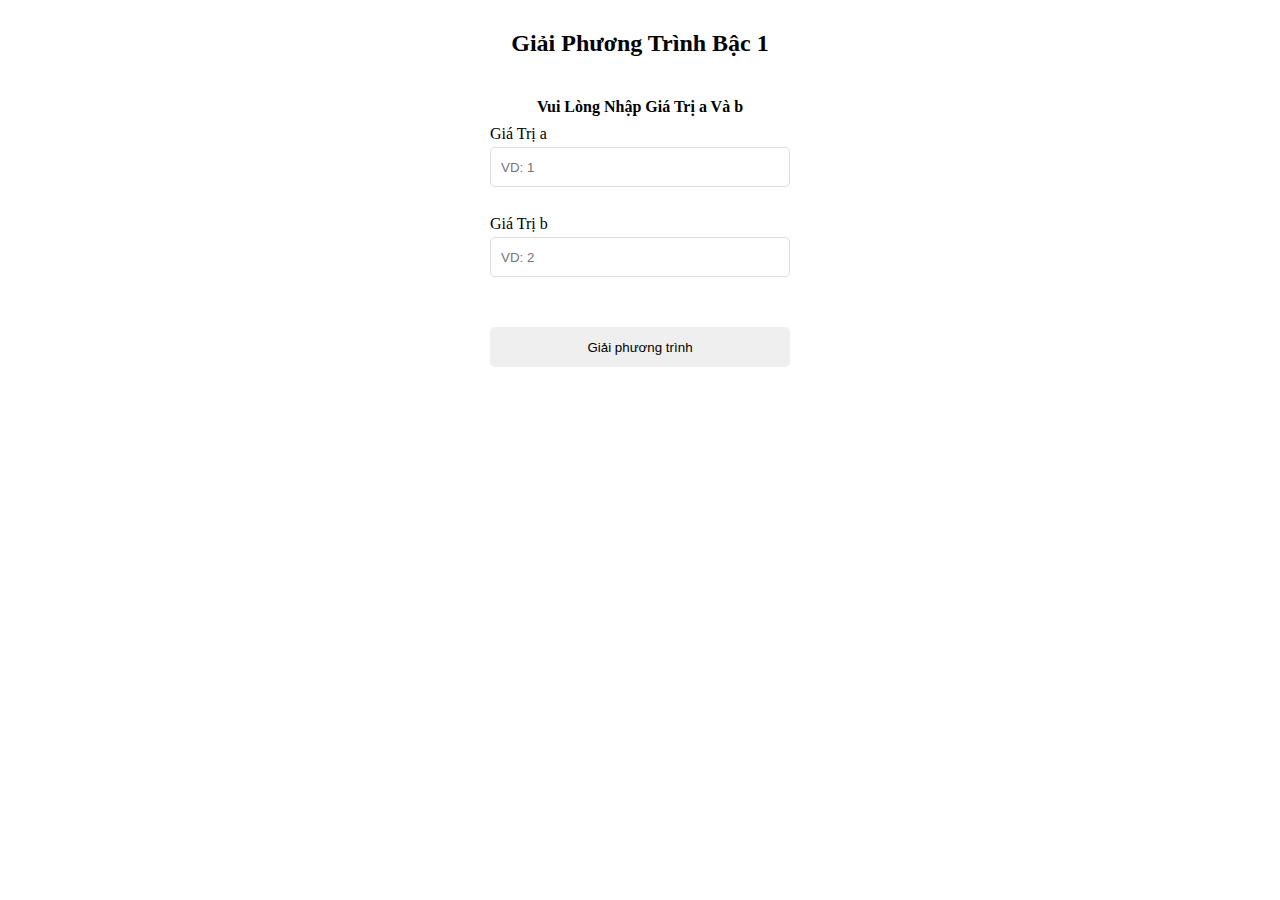
<file: bai1.html>
<!DOCTYPE html>
<html lang="en">
<head>
    <meta charset="UTF-8">
    <meta http-equiv="X-UA-Compatible" content="IE=edge">
    <meta name="viewport" content="width=device-width, initial-scale=1.0">
    <link rel="stylesheet" href="style.css">
    <title>Giải phương trình bậc nhất</title>
</head>
<body>
    <center>
        <div id="main">
            <form action=""  name="dataform">
                <h2>Giải Phương Trình Bậc 1 </h2>
                <h4>Vui Lòng Nhập Giá Trị a Và b</h4>
                <div class="form-group">
                    <label for="a" class="form-label">Giá Trị a</label>
                    <input type="text" name="a" id="numbera" placeholder="VD: 1">
                </div>
                <div class="form-group">
                    <label for="b">Giá Trị b</label>
                    <input type="text" name="b" id="numberb" placeholder="VD: 2">
                </div>
                <button type="button" onclick="giaipt()">Giải phương trình</button>
            </form>
            <div class="khungkq">
                <div id="x"></div>
            </div>
        </div>
    </center>
    <script src="bai1.js"></script>
</body>
</html>
</file>
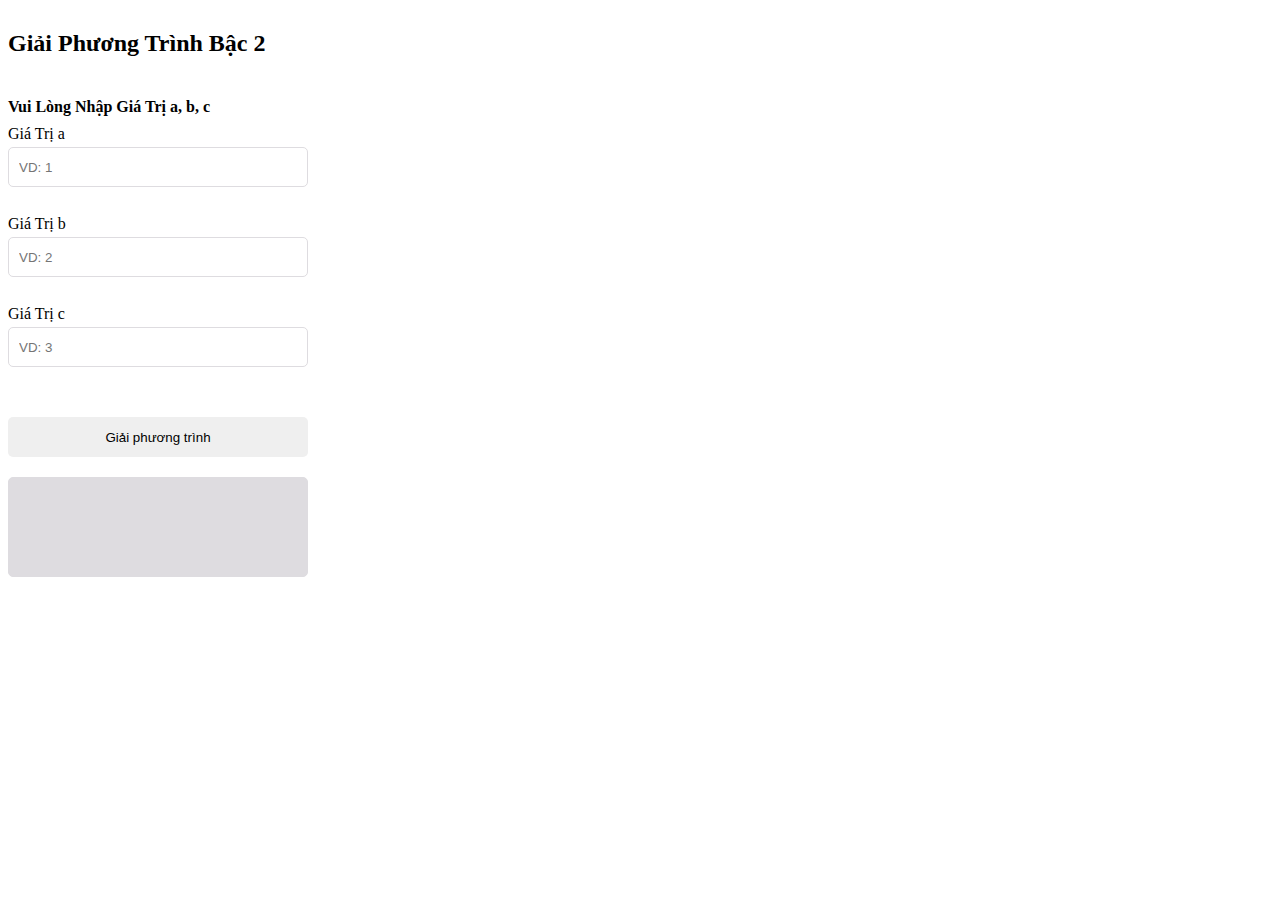
<file: bai2.html>
<!DOCTYPE html>
<html lang="en">
<head>
    <meta charset="UTF-8">
    <meta http-equiv="X-UA-Compatible" content="IE=edge">
    <meta name="viewport" content="width=device-width, initial-scale=1.0">
    <link rel="stylesheet" href="style.css">
    <title>Giải phương trình bậc 2</title>
</head>
<body>
    <div id="main">
        <form action=""  name="dataform">
            <h2>Giải Phương Trình Bậc 2 </h2>
            <h4>Vui Lòng Nhập Giá Trị a, b, c</h4>
            <div class="form-group">
                <label for="a" class="form-label">Giá Trị a</label>
                <input type="text" name="a" id="numbera" placeholder="VD: 1">
            </div>
            <div class="form-group">
                <label for="b">Giá Trị b</label>
                <input type="text" name="b" id="numberb" placeholder="VD: 2">
            </div>
            <div class="form-group">
                <label for="c" class="form-label">Giá Trị c</label>
                <input type="text" name="c" id="numberc" placeholder="VD: 3">
            </div>
        <button type="button" onclick="giaipt()">Giải phương trình</button>
        </form>
        <div class="ketqua"></div>
    </div>
    <script>
        function giaipt() {
        var a = document.dataform.a.value;//parseFloat: biến kiểu string -> number nếu string là chuỗi thì nó trả về là NaN
        var b = document.dataform.b.value;
        var c = document.dataform.c.value;
        var ketqua = "Phương Trình "+ a +"x^2 +"+ b +"x "+ c + "= 0 <br>";
        if (a === 0 && b === 0 && c === 0){
            ketqua += "phương trình có vô số nghiệm";
        }
        
        if(a === 0 && b === 0 && c !== 0){
            ketqua += "phương trình vô nghiệm";
        }
        
        if(a === 0 && b !==0 && c === 0){
            ketqua += " phương trình có nghiệm là 0";
        }

        if(a !==0 && b === 0 && c === 0){
            ketqua += "phương trình có nghiệm là 0";
        }

        if(a === 0 && b !==0 && c !==0 ){
            ketqua += "phương trình có nghiệm x là:" + (-c/b);
        }

        if(a !==0 && b !== 0 && c !==0){
            var delta = (b*b)-(4*a*c);
            if (delta < 0){
                ketqua += "phương trình vô nghiệm";
            }
            if (delta === 0){
                ketqua += "phương trình có nghiệm kép" + -b/(2*a);
            }
            if(delta > 0){
                ketqua += "phương trình có 2 nghiệm phân biệt" + (-b + Math.sqrt(delta)/(2*a)) + (-b - Math.sqrt(delta)/(2*a)) 
            }
        }
        
        document.getElementsByClassName("ketqua")[1].innerHTML = ketqua ;
        }
    </script>
</body>
</html>
</file>
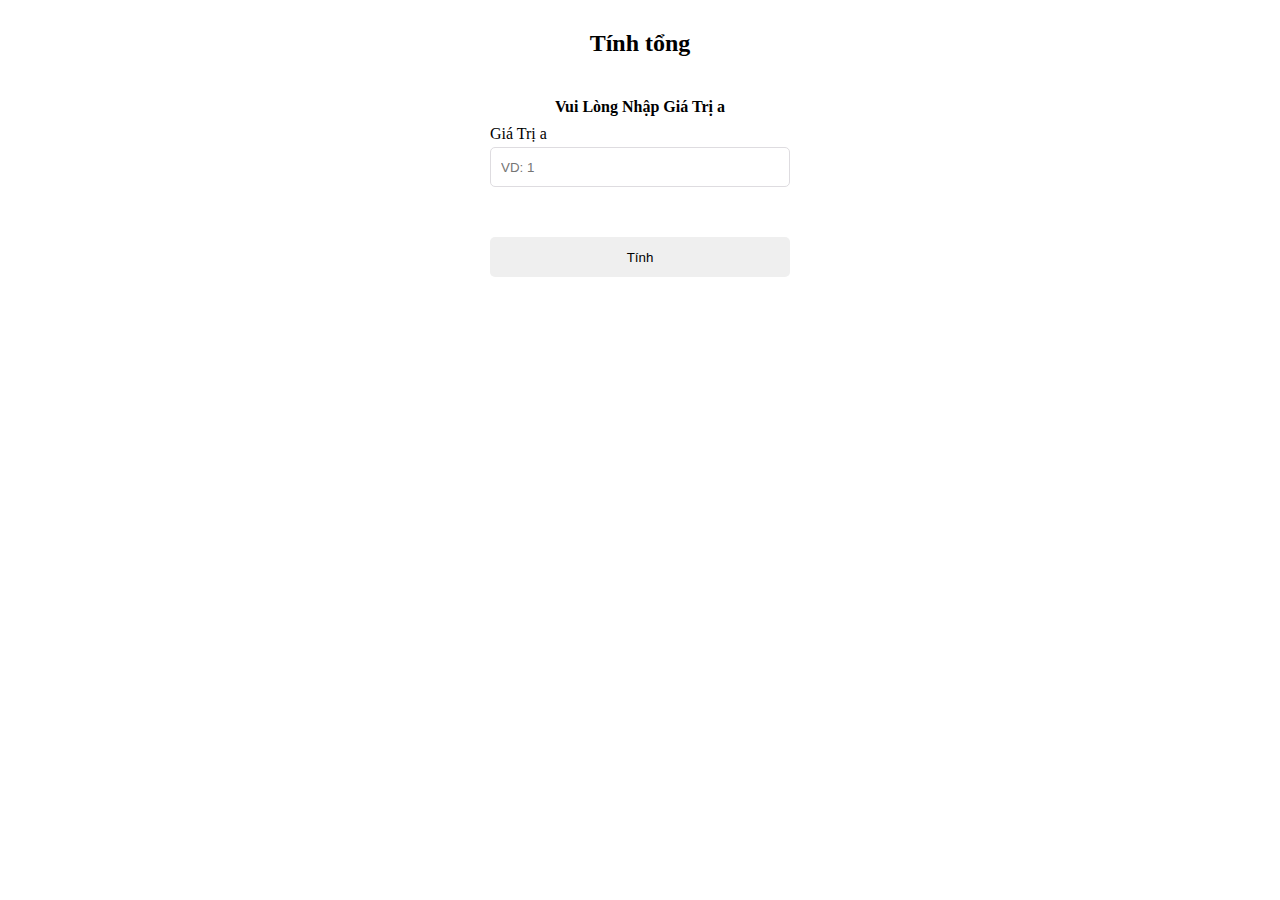
<file: bai3.html>
<!DOCTYPE html>
<html lang="en">
<head>
    <meta charset="UTF-8">
    <meta http-equiv="X-UA-Compatible" content="IE=edge">
    <meta name="viewport" content="width=device-width, initial-scale=1.0">
    <link rel="stylesheet" href="style.css">
    <title>Tính tổng</title>
</head>
<body>
    <center>
        <div id="main">
            <h2>Tính tổng </h2>
            <h4>Vui Lòng Nhập Giá Trị a</h4>
            <form action=""  name="dataform">
                <div class="form-group">
                    <label for="a" class="form-label">Giá Trị a</label>
                    <input type="text" name="a" id="numbera" placeholder="VD: 1">
                </div>
                <button type="button" onclick="tong()">Tính</button>
            </form>
            <div class="khungkq">
                <div id="ketqua"></div>
            </div>
        </div>
    </center>
    <script src="bai3.js"></script>
</body>
</html>
</file>
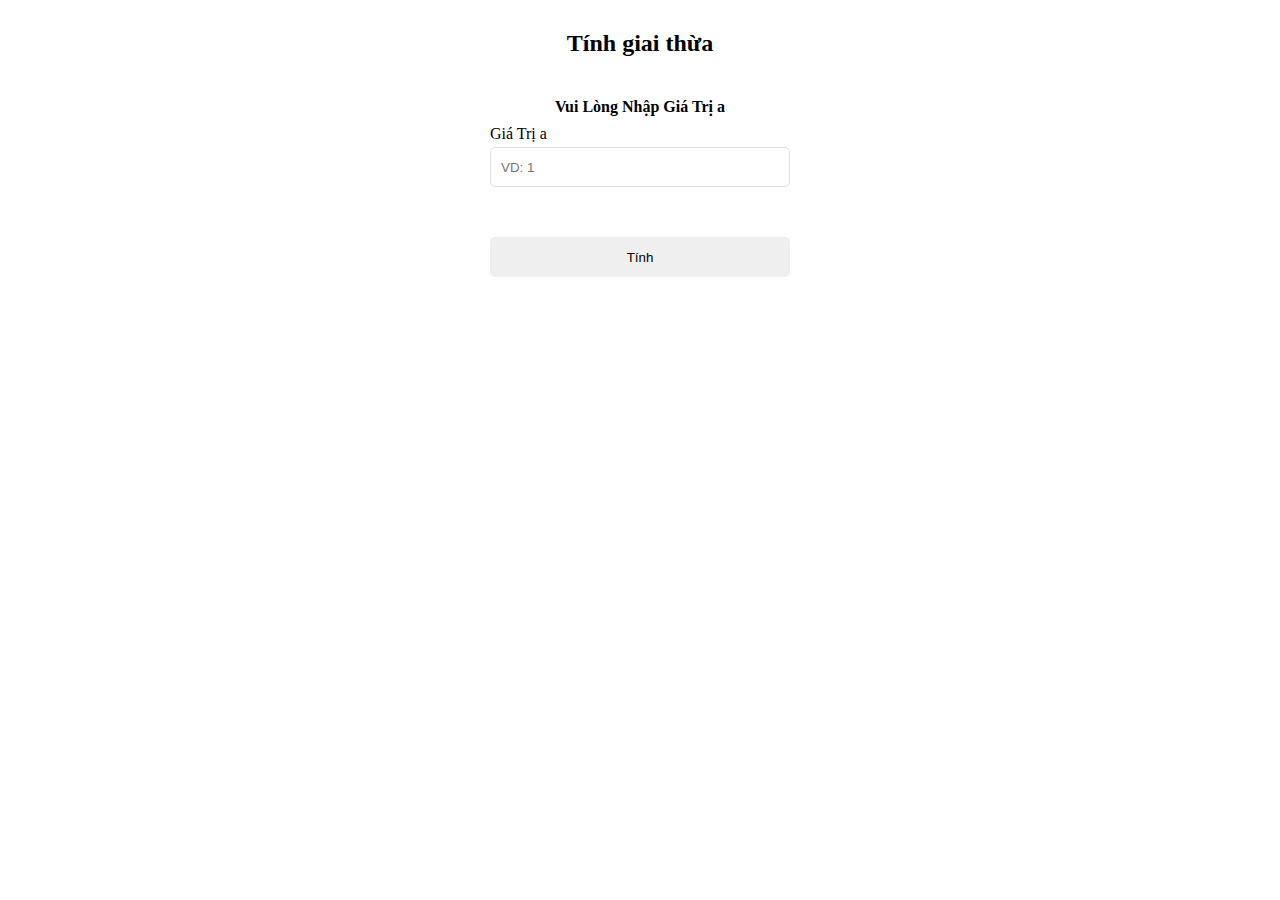
<file: src/giaithua/bai4.html>
<!DOCTYPE html>
<html lang="en">
<head>
    <meta charset="UTF-8">
    <meta http-equiv="X-UA-Compatible" content="IE=edge">
    <meta name="viewport" content="width=device-width, initial-scale=1.0">
    <link rel="stylesheet" href="/style.css">
    <title>Giai Thừa</title>
</head>
<body>
    <center>
        <div id="main">
            <h2>Tính giai thừa </h2>
            <h4>Vui Lòng Nhập Giá Trị a</h4>
            <form action=""  name="dataform">
                <div class="form-group">
                    <label for="a" class="form-label">Giá Trị a</label>
                    <input type="text" name="a" id="numbera" placeholder="VD: 1">
                </div>
                <button type="button" onclick="giaithua()">Tính</button>
            </form>
            <div class="khungkq">
                <div id="ketqua"></div>
            </div>
        </div>
    </center>
    <script src="bai4.js">
    </script>
</body>
</html>
</file>
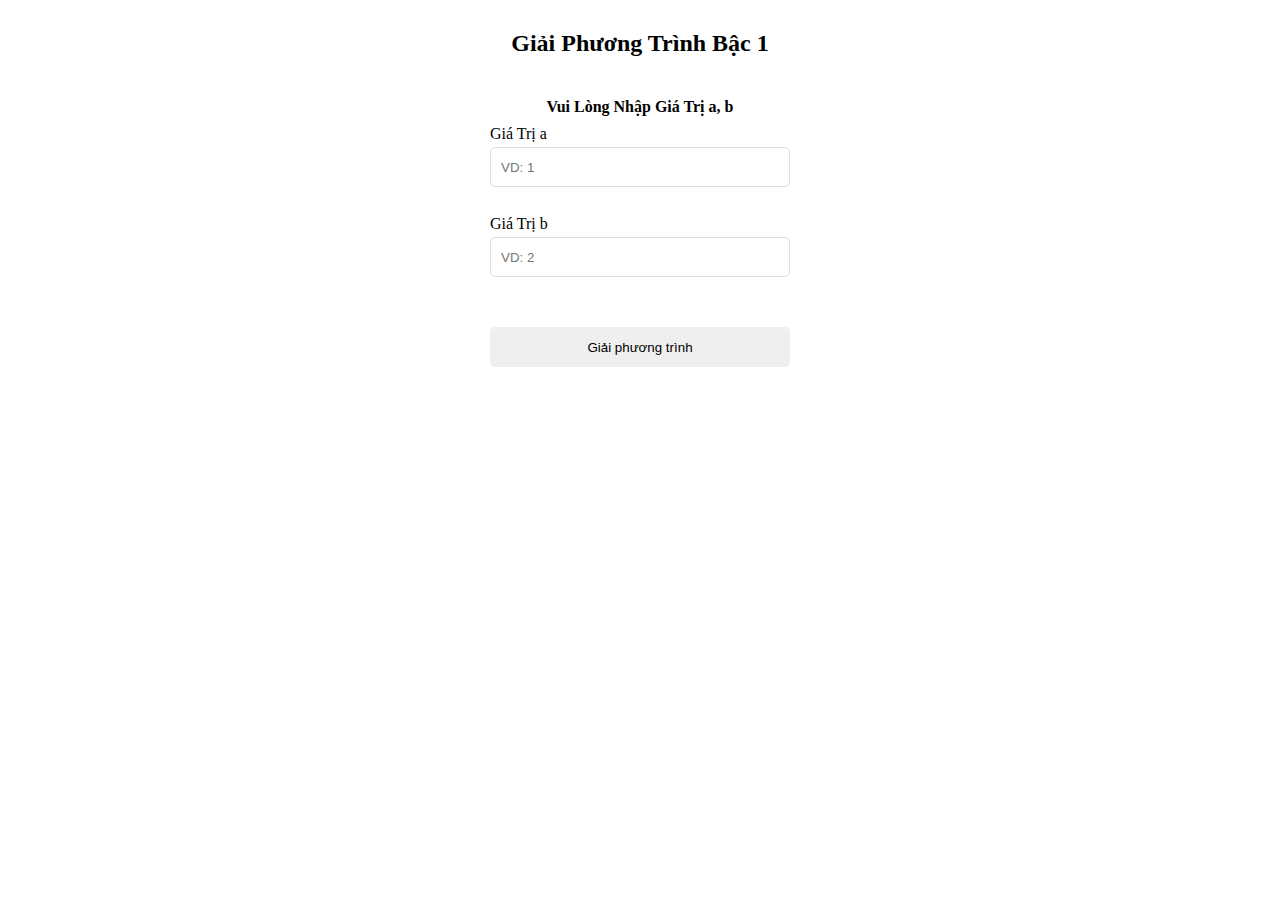
<file: src/ptb1/bai1.html>
<!DOCTYPE html>
<html lang="en">
<head>
    <meta charset="UTF-8">
    <meta http-equiv="X-UA-Compatible" content="IE=edge">
    <meta name="viewport" content="width=device-width, initial-scale=1.0">
    <link rel="stylesheet" href="/style.css">
    <title>Giải phương trình bậc nhất</title>
</head>
<body>
    <center>
        <div id="main">
            <form action=""  name="dataform">
                <h2>Giải Phương Trình Bậc 1 </h2>
                <h4>Vui Lòng Nhập Giá Trị a, b</h4>
                <div class="form-group">
                    <label for="a" class="form-label">Giá Trị a</label>
                    <input type="text" name="a" id="numbera" placeholder="VD: 1">
                </div>
                <div class="form-group">
                    <label for="b">Giá Trị b</label>
                    <input type="text" name="b" id="numberb" placeholder="VD: 2">
                </div>
                <button type="button" onclick="giaipt()">Giải phương trình</button>
            </form>
            <div class="khungkq">
                <div id="x"></div>
            </div>
        </div>
    </center>
    <script src="bai1.js"></script>
</body>
</html>
</file>
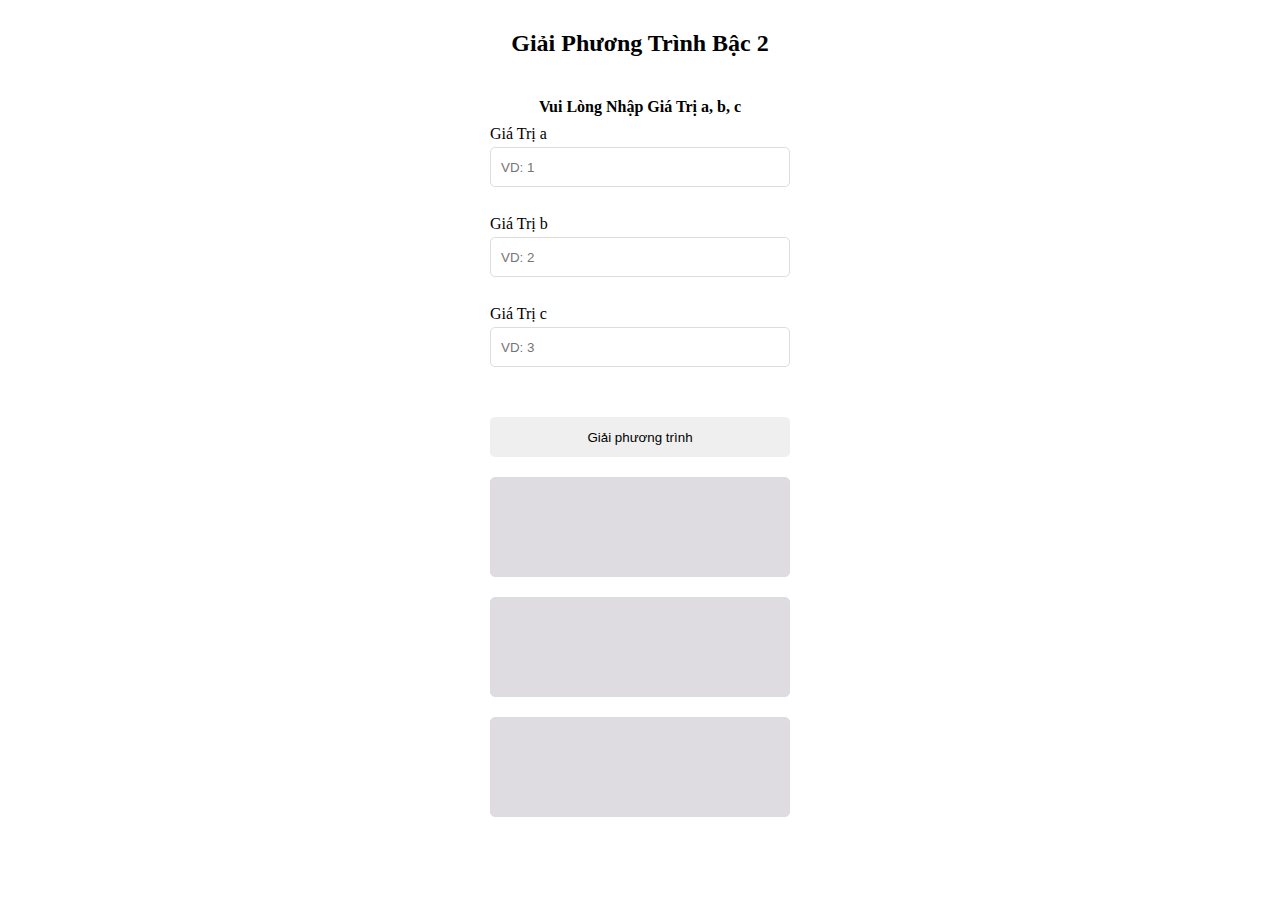
<file: src/ptb2/bai2.html>
<!DOCTYPE html>
<html lang="en">
  <head>
    <meta charset="UTF-8" />
    <meta http-equiv="X-UA-Compatible" content="IE=edge" />
    <meta name="viewport" content="width=device-width, initial-scale=1.0" />
    <link rel="stylesheet" href="/style.css" />
    <title>Giải phương trình bậc hai</title>
  </head>
  <body>
    <center>
      <div id="main">
        <form action="" name="dataform">
          <h2>Giải Phương Trình Bậc 2</h2>
          <h4>Vui Lòng Nhập Giá Trị a, b, c</h4>
          <div class="form-group">
            <label for="a" class="form-label">Giá Trị a</label>
            <input type="text" name="a" id="numbera" placeholder="VD: 1" />
          </div>
          <div class="form-group">
            <label for="b">Giá Trị b</label>
            <input type="text" name="b" id="numberb" placeholder="VD: 2" />
          </div>
          <div class="form-group">
            <label for="c">Giá Trị c</label>
            <input type="text" name="c" id="numberc" placeholder="VD: 3" />
          </div>
          <button type="button" onclick="giaipt()">Giải phương trình</button>
        </form>
      </div>
      <div class="khungkq">
        <div class="ketqua" id="x"></div>
        <div class="ketqua" id="x1"></div>
        <div class="ketqua" id="x2"></div>
      </div>
    </center>
    <script src="bai2.js"></script>
  </body>
</html>
</file>
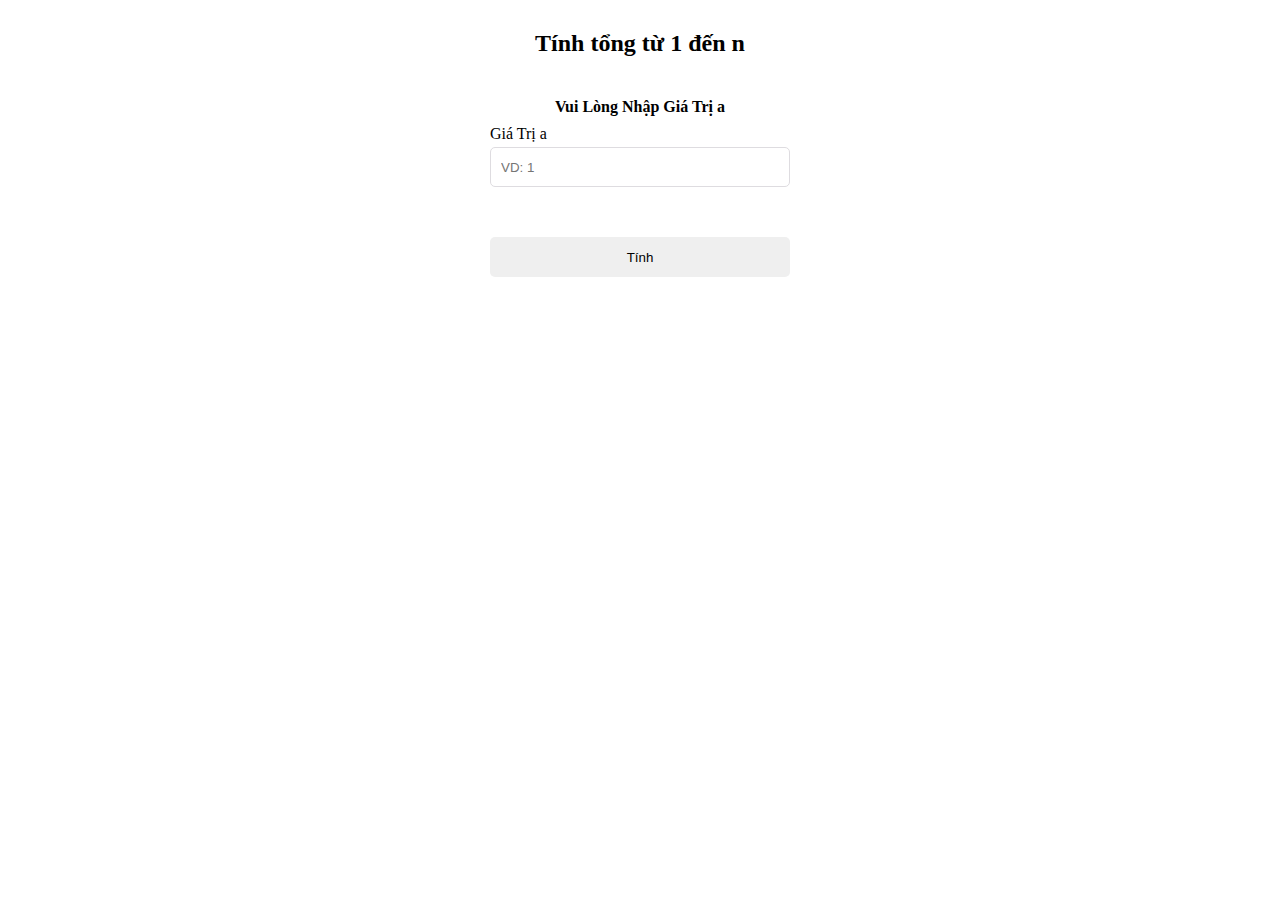
<file: src/tinhtong/bai3.html>
<!DOCTYPE html>
<html lang="en">
<head>
    <meta charset="UTF-8">
    <meta http-equiv="X-UA-Compatible" content="IE=edge">
    <meta name="viewport" content="width=device-width, initial-scale=1.0">
    <link rel="stylesheet" href="/style.css">
    <title>Tính tổng</title>
</head>
<body>
    <center>
        <div id="main">
            <h2>Tính tổng từ 1 đến n </h2>
            <h4>Vui Lòng Nhập Giá Trị a</h4>
            <form action=""  name="dataform">
                <div class="form-group">
                    <label for="a" class="form-label">Giá Trị a</label>
                    <input type="text" name="a" id="numbera" placeholder="VD: 1">
                </div>
                <button type="button" onclick="tinhtong()">Tính</button>
            </form>
            <div class="khungkq">
                <div id="ketqua"></div>
            </div>
        </div>
    </center>
    <script src="bai3.js"></script>
</body>
</html>
</file>
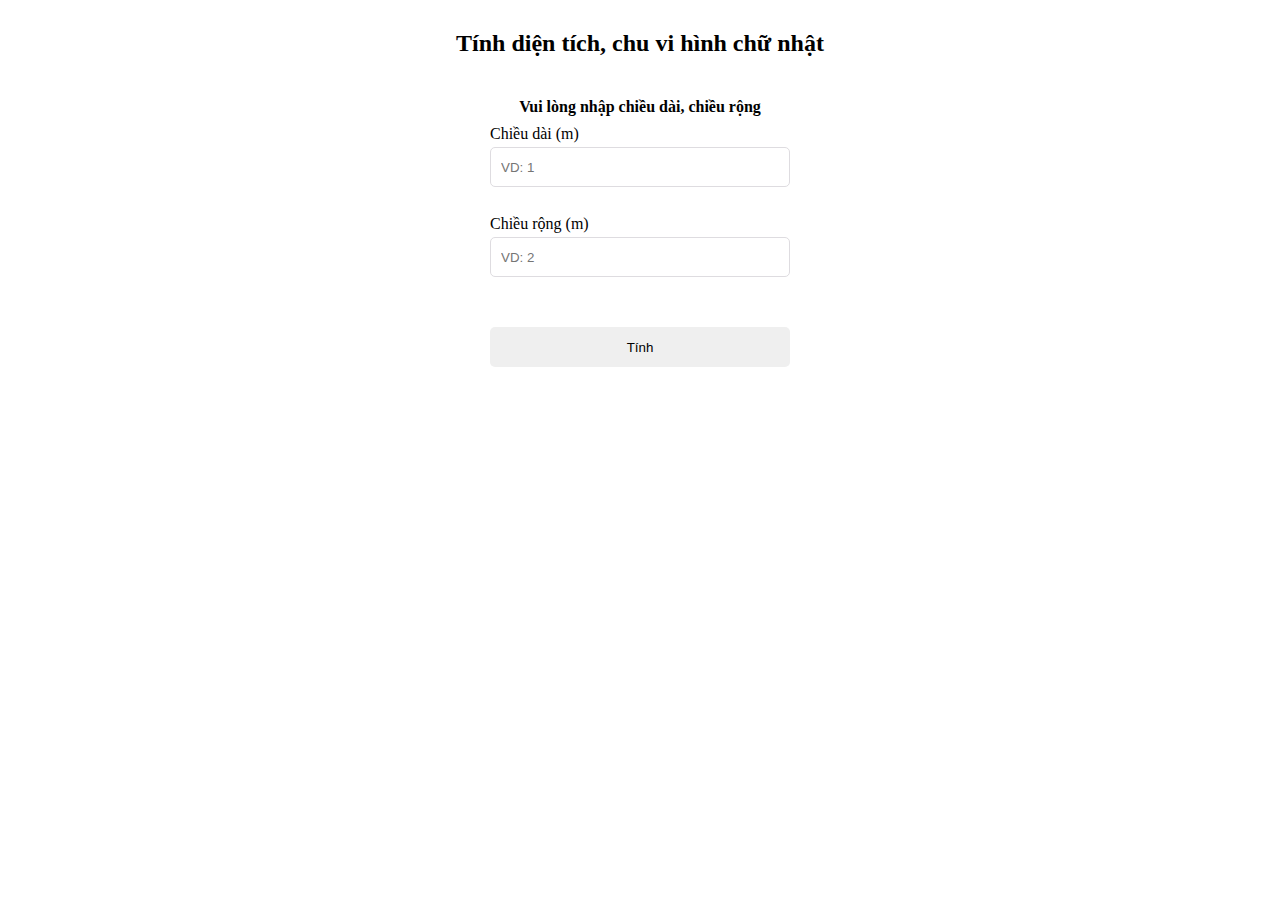
<file: src/dientich,chuvi/hinhchunhat/bai5.html>
<!DOCTYPE html>
<html lang="en">
<head>
    <meta charset="UTF-8">
    <meta http-equiv="X-UA-Compatible" content="IE=edge">
    <meta name="viewport" content="width=device-width, initial-scale=1.0">
    <link rel="stylesheet" href="../../../style.css">
    <title>Tính diện tích và chu vi hình chữ nhật</title>
</head>
<body>
    <center>
        <div id="main">
            <form action=""  name="dataform">
                <h2>Tính diện tích, chu vi hình chữ nhật </h2>
                <h4>Vui lòng nhập chiều dài, chiều rộng</h4>
                <div class="form-group">
                    <label for="a" class="form-label">Chiều dài (m)</label>
                    <input type="text" name="dai" id="chieudai" placeholder="VD: 1">
                </div>
                <div class="form-group">
                    <label for="b">Chiều rộng (m)</label>
                    <input type="text" name="rong" id="chieurong" placeholder="VD: 2">
                </div>
                <button type="button" onclick="tinhdtcv()">Tính </button>
            </form>
            <div class="khungkq">
                <div id="ketqua"></div>
            </div>
        </div>
    </center>
    <script src="bai5.js"></script>
</body>
</html>
</file>
<file: style.css>
* {
    box-sizing: border-box;
  }
  
  /* #main {
      display: flex;
  } */
  
  .form-group{
      margin-bottom: 50px;
      position: relative;
  }
  
  h2,h4{
      padding: 10px 0;
  }
  
  input{
      height: 40px;
      width:300px;
      outline: none;
      border: 1px solid #dedce0;
      border-radius: 5px;
      padding: 10px;
      color: #202124;
      transition: all 0.3s ease-in-out;
      cursor: pointer;
  
  }
  
  
  label{
      position: absolute;
      pointer-events: none;
      transform: translateY(-120%);
      background: #fff;
  }
  
  .form-group input:focus{
      border: 1px solid #000;
  }
  
  button{
      height: 40px;
      width:300px;
      border: none;
      border-radius: 5px;
      cursor: pointer;
  }
  
  button:hover {
      background-color: #dedce0;
  }
  
  span{
      position: absolute;
      transform: translateY(238%);
      left: 0;
  }
  
  .ketqua{
      border: 1px solid #dedce0;
      height: 100px;
      width: 300px;
      background-color: #dedce0;
      margin: 20px 0;
      border-radius: 5px;
  }
</file>
